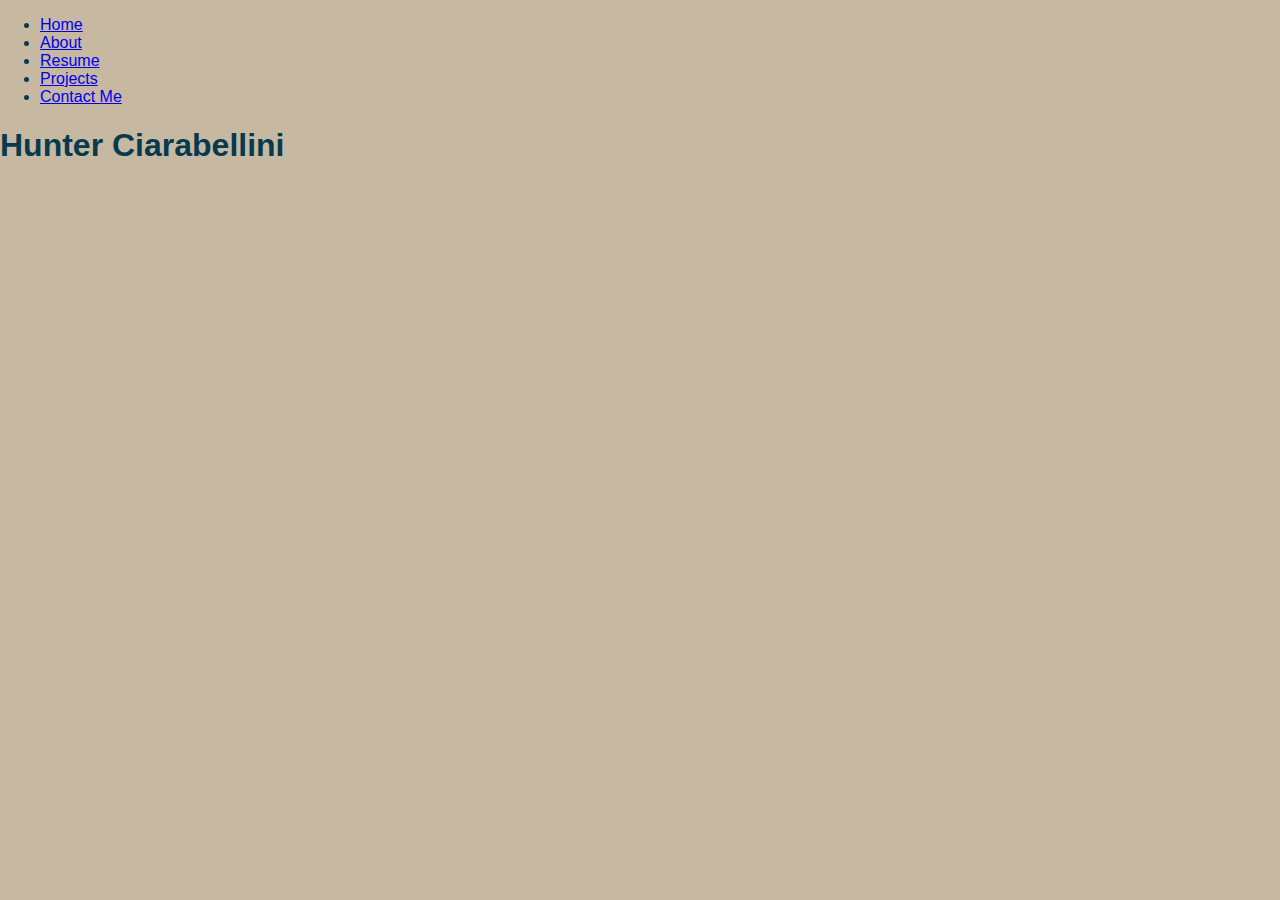
<file: index.html>
<!DOCTYPE html>
<html>
  <head>
    <title>Portfolio</title>
    <meta charset="UTF-8">

  <link href="css/index.css"
    type="text/css" rel="stylesheet" />
  </head>
  <body>
    <ul id="nav_bar">
      <li><a href="https://hunter1217.github.io/">Home</a></li>
      <li><a href="#">About</a></li>
      <li><a href="#">Resume</a></li>
      <li><a href="#">Projects</a></li>
      <li><a href="#">Contact Me</a></li>
    </ul>
    <h1>
      Hunter Ciarabellini
    </h1>
    <p>
      
    </p>
  </body>
</html>
</file>
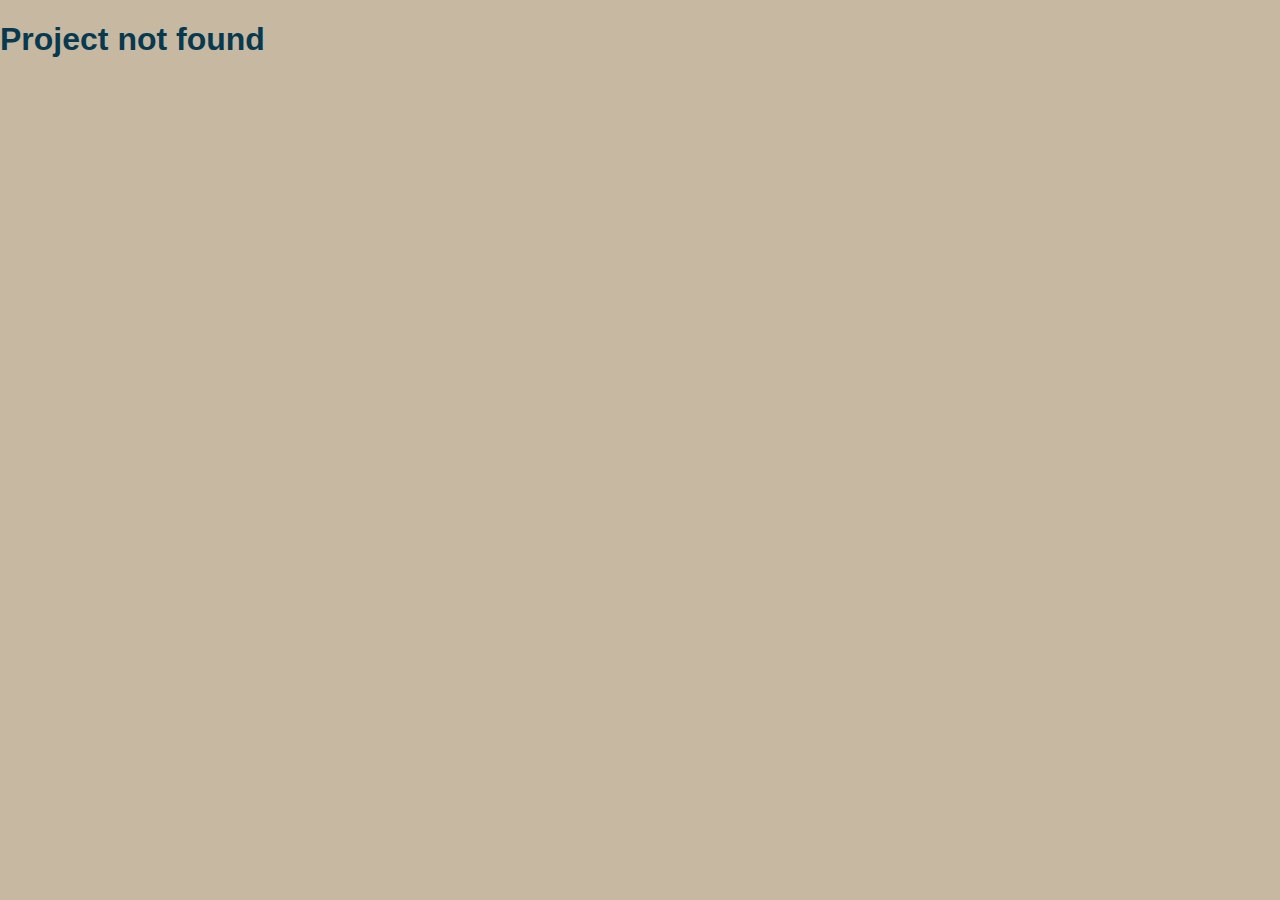
<file: project.html>
<!DOCTYPE html>
<html>
    <head>
    <link href="css/index.css"
      type="text/css" rel="stylesheet" />
    <link href="css/project.css"
        type="text/css" rel="stylesheet" />
    </head>
    <body> 
        <div class="strip"></div>
        <ul id="project_nav" class="nav_bar">
            <li class="nav_link"><a class="nav_single" href="https://hunter1217.github.io/">Home</a></li>
            <li class="nav_link"><a class="nav_single" href="#about_me">About</a></li>
            <li class="nav_link"><a class="nav_single" href="resume.html">Resume</a></li>
            <li class="nav_link"><a class="nav_single" href="#my_projects">Projects</a></li>
            <li class="nav_link"><a class="nav_single" href="#contact_me">Contact</a></li>
        </ul>
        <header class="headers" id="proj_title"></header>
        <section id="proj_content" class="page_content">
            <iframe src="" id="repl" allow="clipboard-write; fullscreen" loading="lazy"></iframe>
            <section id="proj_side">
                <p id="replit_info">This is ran from replit, to see the code, navigate the "Show files" option in the top left of the interface. <br /><br />
                    To run the code and see everything it does, click on "Open on Replit" and compile it from there.
                </p>
                <p>Description</p>
                <p id="project_desc"></p>
                <p>Skills Used</p>
                <ul class="" id="tech"></ul>
                <a id="repo" target="_blank" rel="noopener">GitHub Repo</a>    
            </section>    
        </section>
        <script src="js/project.js" defer></script>
    </body>
    <footer>
    </footer>
</html>
</file>
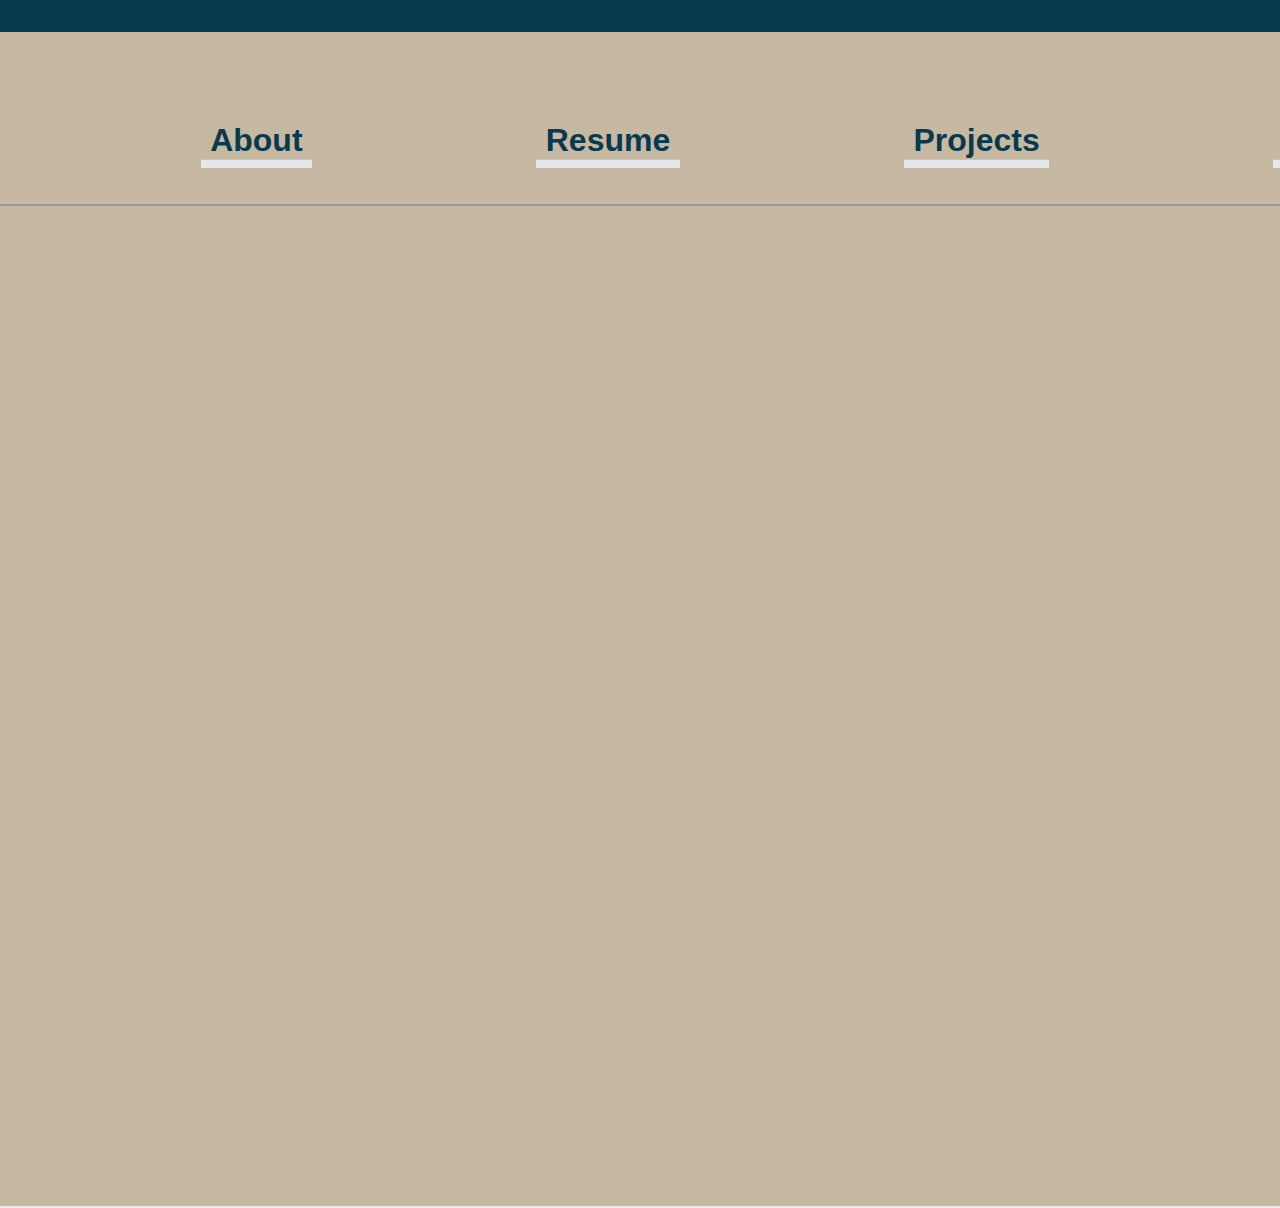
<file: resume.html>
<!DOCTYPE html>
<html>
    <head>
        <link href="css/index.css"
        type="text/css" rel="stylesheet" />
    </head>
    <body>
        <div class="strip"></div>
        <ul class="nav_bar" id="resume_nav" >
        <li class="nav_link"><a class="nav_single" href="https://hunter1217.github.io/">Home</a></li>
        <li class="nav_link"><a class="nav_single" href="#about_me">About</a></li>
        <li class="nav_link"><a class="nav_single" href="resume.html">Resume</a></li>
        <li class="nav_link"><a class="nav_single" href="#my_projects">Projects</a></li>
        <li class="nav_link"><a class="nav_single" href="#contact_me">Contact</a></li>
        </ul>
        <iframe id="resume" src="pictures\Resume.docx.pdf"></iframe>
    </body>
</html>
</file>
<file: css/index.css>
html{
  scroll-behavior: smooth;
}

body {
  margin: 0;
  padding: 0;
  background-color: #c7b8a2; 
  color: #083A4F;
  font-family: 'Nunito', sans-serif;
  align-items: center;
}
/* Color scheme:
  main color for text #083A4F;
  can be secondary color its grey #4A4A47;
  background color for text #E4E7EB;
  main background #c7b8a2;
*/

/*
Navigation bar styles
*/
.nav_bar {
  position: sticky;
  top: 0;
  list-style-type: none; 
  margin-top: 4em;
  padding: 0;
  display: flex;
  width: 100%;
  justify-content: center;
  transition: 0.3s;
  color: #083A4F;
}

.nav_link{
  margin-right: 7em;
  margin-left: 7em;
}

.nav_single{
  /* background-color: #4A4A47; */
  color: #083A4F;
  display: inline-block;
  text-align: center;
  font-weight: 900;
  font-size: 2em;
  padding: 0.3em;
  text-decoration: none;
  overflow: hidden;
  position: relative;
  margin-bottom: 0.5em;
  margin-top: 0.5em;
  z-index: 0;
}

.nav_single::before{
  content: "";
  position: absolute;
  inset: 0;
  background-color: #E4E7EB;
  transform: scaleY(0.15);
  transform-origin: bottom;
  transition: transform 0.3s ease;
  z-index: -1;
  isolation: isolate;
}

#home_nav.active{
  background-color: #083A4F;
  opacity: 90%;
}

.nav_single.active{
    color: #E4E7EB;
}

.nav_single.active::before{
  background-color: #b3b3ac;
  
  transform: scaleY(0.15);
}

.nav_single:hover::before{
  transform: scaleY(1);
}

.strip{
  background-color: #083A4F;
  padding: 1em;
}

.page_content{
  margin: 3em;
  padding: 1em;
  background-color: #E4E7EB;
}

#about_me{
  display: inline-block;
  flex-direction: column;
  background-color: #c7b8a2;
}

#about_me_content{
  display: flex;
}

#about_me_left{
  display: inline-block;
  text-align: center;
  padding: 1em;
  flex-basis: 50%;
  margin-right: 1em;
  background-color: #E4E7EB;
  border-radius: 40px;
  border: 5px solid #4A4A47;
}

.headers{
  display: inline-block;
  background-color: #E4E7EB;
  border-radius: 999px;
  outline: 0.1em solid #083A4F;
  padding: 0.2em 0.5em;
  margin-top: 3em;
  font-size: 400%;
}

#my_picture{
  height: 30em;
  width: 30em;
  border: 1em solid #083A4F;
  border-radius: 50%;
  object-fit: cover;
}

#my_name{
  font-size: xxx-large;
  background-color: #D6D0C4;
  margin: 0.5em;
}

#about_me_links{
  display: flex;
  justify-content: center;
  flex-wrap: wrap;
  gap: 0.5em;
}

#about_me_links a{
  white-space: nowrap;
}

#github_link{
  display: inline-block;
  color: #083A4F;
  background-color: #D6D0C4;
  outline: 0.1em solid #4A4A47;
  font-size: 2.8em;
  font-weight: 600;
  text-decoration: none;
  border-radius: 0.4em;
  margin: 0.5em;
  padding: 0.2em;
}

#github_link:hover{
  background-color: #80807a;
}

#linkedin_link{
  display: inline-block;
  color: #083A4F;
  background-color: #D6D0C4;
  outline: 0.1em solid #4A4A47;
  margin: 0.5em;
  padding: 0.2em;
  font-size: 2.8em;
  font-weight: 600;
  text-decoration: none;
  border-radius: 0.4em;
}

#linkedin_link:hover{
  background-color: #80807a;
}

#about_me_right{
  display: flex;
  flex-direction: column;
  align-items: flex-start;
  padding: 1em;
  flex-basis: 100%;
  margin-left: 2em;
  background-color: #c7b8a2;
}

#about_me_right p{
  margin: 0;
  display: inline-block;
  align-self: flex-start;
  background-color: #E4E7EB;
  padding: 1.4em;
  color: #083A4F;
  font-size: 2.4em;
  font-weight: 600;
  border-radius: 100px;
  border: 5px solid #4A4A47;
}

#right_child{
  display: flex;
}

#my_projects{
  flex-direction: column;
  background-color: #c7b8a2;
}

#project_content{
  display: flex;
  flex-wrap: wrap;
  background-color: #c7b8a2;
}

.project{
  display: block;
  justify-items: center;
  flex: 1 0 18%;
  margin: 1em;
  height: 100%;
  background-color: #E4E7EB;
  padding: 1em;
  padding-left: 0em;
  border: 8px solid #4A4A47;
  border-radius: 20px;
}

.project_title{
  margin: 0em 0.2em 0.8em 0.2em;
  background-color: #D6D0C4;
  border-radius: 999px;
  padding: 0.1em 0.3em;
  outline: 0.14em solid #4A4A47;
}

.image_skills{
  display: flex;
  margin-left: 0em;
}

.project_pic{
  display: block;
  padding: 1em;
  margin-left: 0.5em;
  justify-self: center;
  height: 13em;
  width: 13em;
  border-radius: 55px;
  outline: 0.4em solid #083A4F;
}

.project_desc{
  background-color: #D6D0C4;
  border-radius: 20px;
  font-size: large;
  font-weight: 600;
  margin: 1em;
  padding: 0.5em;
  outline: 0.2em solid #4A4A47;
}

.skills_used{
  list-style-type: none;
}

.skill{
  font-size: 1.5em;
  font-weight: 600;
  color: #083A4F;
  background-color: #D6D0C4;
  outline: 0.2em solid #4A4A47;
  border-radius: 999px;
  padding: 0.2em;
  margin-bottom: 0.5em;
  justify-self: center;
}

.go_to_proj_page{
  color: #083A4F; 
  background-color: #E4E7EB;
  outline: 0.2em solid #4A4A47;
  margin-left: 1em;
  font-size: large;
  font-weight: 600;
  text-decoration: none;
  padding: 0.1em;
  border-radius: 5px;
}

.go_to_proj_page:hover{
  background-color: #80807a;
}

#contact_me{
  display: flex;
  flex-direction: column;
  align-items: center;
  background-color: #c7b8a2;
  margin: auto 5em auto 5em;
}

#contact_content{
  background-color: #E4E7EB;
  border: 0.5em solid #4A4A47;
  border-radius: 20px;
  padding: 3em;
}

#contact_form{
  display: flex;
  flex-direction: column;
}

.contact_input{
  color: #083A4F;
  box-sizing: border-box;
  font-size: xx-large;
  padding: 0.2em;
  border-radius: 10px;
  border: solid 0.13em #4A4A47;
  margin: 1em;
}

.input_header{
  font-size: xx-large;
  font-weight: 600;
}

.form_section{
  display: flex;
  flex-direction: column;
}

#message_input{
  height: 250px;
  width: 800px;
}

#contact_submit{
  display: inline-block;
  align-self: center;
  color: #083A4F;
  background-color: #ffffff;
  font-size: 250%;
  border: solid 0.1em #4A4A47;
  border-radius: 10px;
  padding: 0.2em;
}

#contact_submit:hover{
  cursor: pointer;
  background-color: #a7a7a5;
}

footer{
  display: flex;
  justify-content: center;
  margin-top: 8em;
  background-color: #083A4F;
}

#rights{
  margin: 2em;
  color: #E4E7EB;
  font-size: xx-large;
  align-self: center;
}

#resume{
  display: flex;
  justify-self: center;
  height: 1000px;
  width: 100%;
  margin: auto 10em auto 10em;
}

#resume_nav{
  position: static;
}
</file>
<file: css/project.css>
body{
    background-color: #c7b8a2; 
}

/* Color scheme:

  main color for text #083A4F;
  can be secondary color its grey #4A4A47;
  background color for text #E4E7EB;
  main background #c7b8a2; 

*/

#proj_title{
    display: flex;
    justify-self: center;
    font-weight: 700;
}

#repl{
    height: 900px;
    width: 800px;
    border: solid 0.4em #E4E7EB;
    border-radius: 20px;
    margin-right: 6em;
}

#project_nav{
    position: relative;
}

#proj_content{
    display: flex;
    justify-content: center;
    font-size: x-large;
    font-weight: 600;
    background-color: #c7b8a2;
}

#proj_side{
    background-color: #E4E7EB;
    padding: 2em;
    border: solid 0.3em #4A4A47;
    border-radius: 20px;
}

#replit_info{
    padding: 0.4em;
    margin-bottom: 4em;
    background-color: #D6D0C4;
    border: solid 0.2em #4A4A47;
    border-radius: 20px;
}

#project_desc{
    padding: 0.4em;
    margin-bottom: 4em;
    background-color: #D6D0C4;
    border: solid 0.2em #4A4A47;
    border-radius: 20px;
}
</file>
